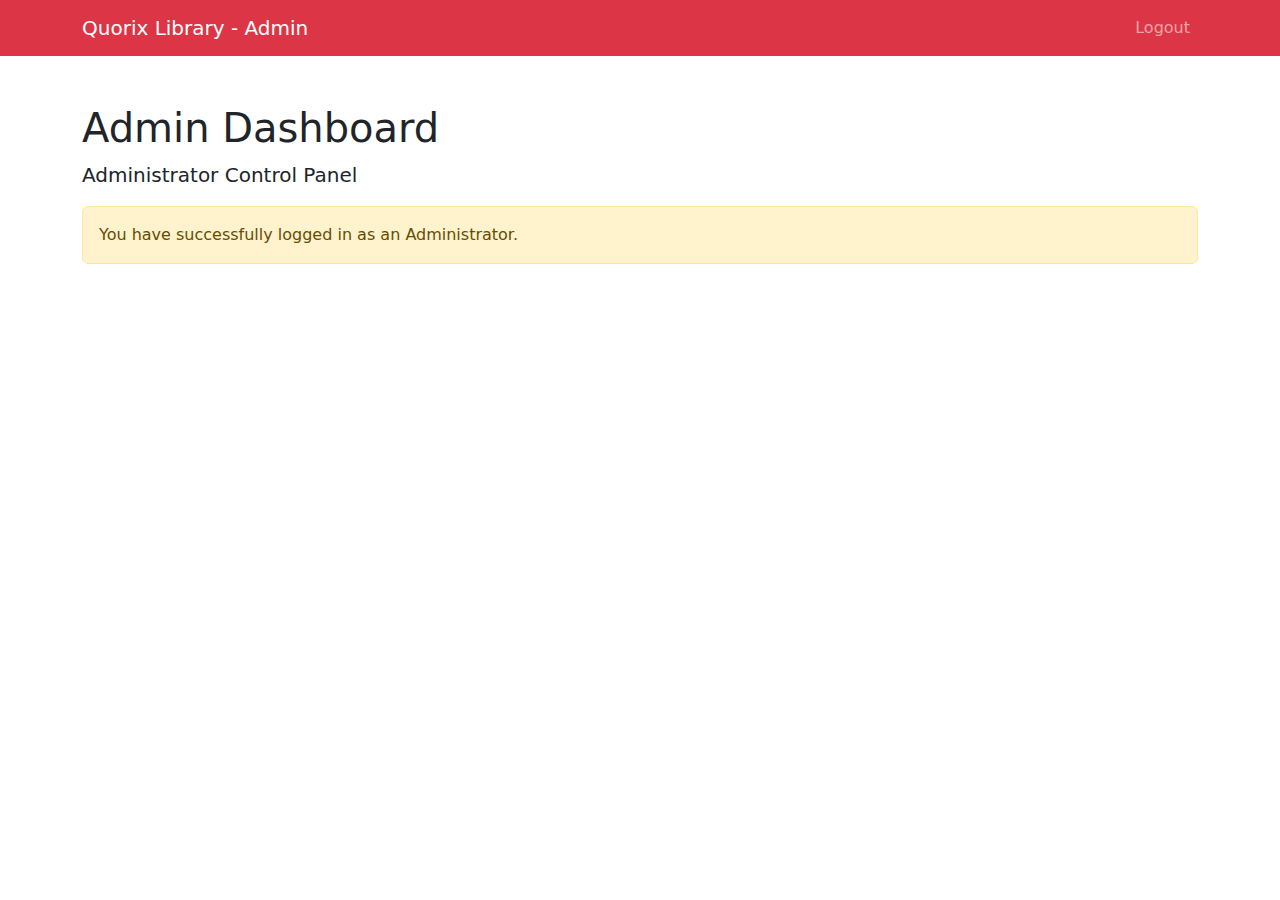
<file: src/main/resources/templates/admin.html>
<!DOCTYPE html>
<html xmlns:th="http://www.thymeleaf.org" lang="en">

<head>
    <meta charset="UTF-8">
    <meta name="viewport" content="width=device-width, initial-scale=1.0">
    <title>Quorix Library - Admin</title>
    <link href="https://cdn.jsdelivr.net/npm/bootstrap@5.3.3/dist/css/bootstrap.min.css" rel="stylesheet">
</head>

<body>
    <nav class="navbar navbar-expand-lg navbar-dark bg-danger">
        <div class="container">
            <a class="navbar-brand" href="#">Quorix Library - Admin</a>
            <div class="navbar-nav ms-auto">
                <a class="nav-link" href="/logout">Logout</a>
            </div>
        </div>
    </nav>

    <div class="container mt-5">
        <div class="row">
            <div class="col-12">
                <h1>Admin Dashboard</h1>
                <p class="lead">Administrator Control Panel</p>
                <div class="alert alert-warning">
                    You have successfully logged in as an Administrator.
                </div>
            </div>
        </div>
    </div>
</body>

</html>
</file>
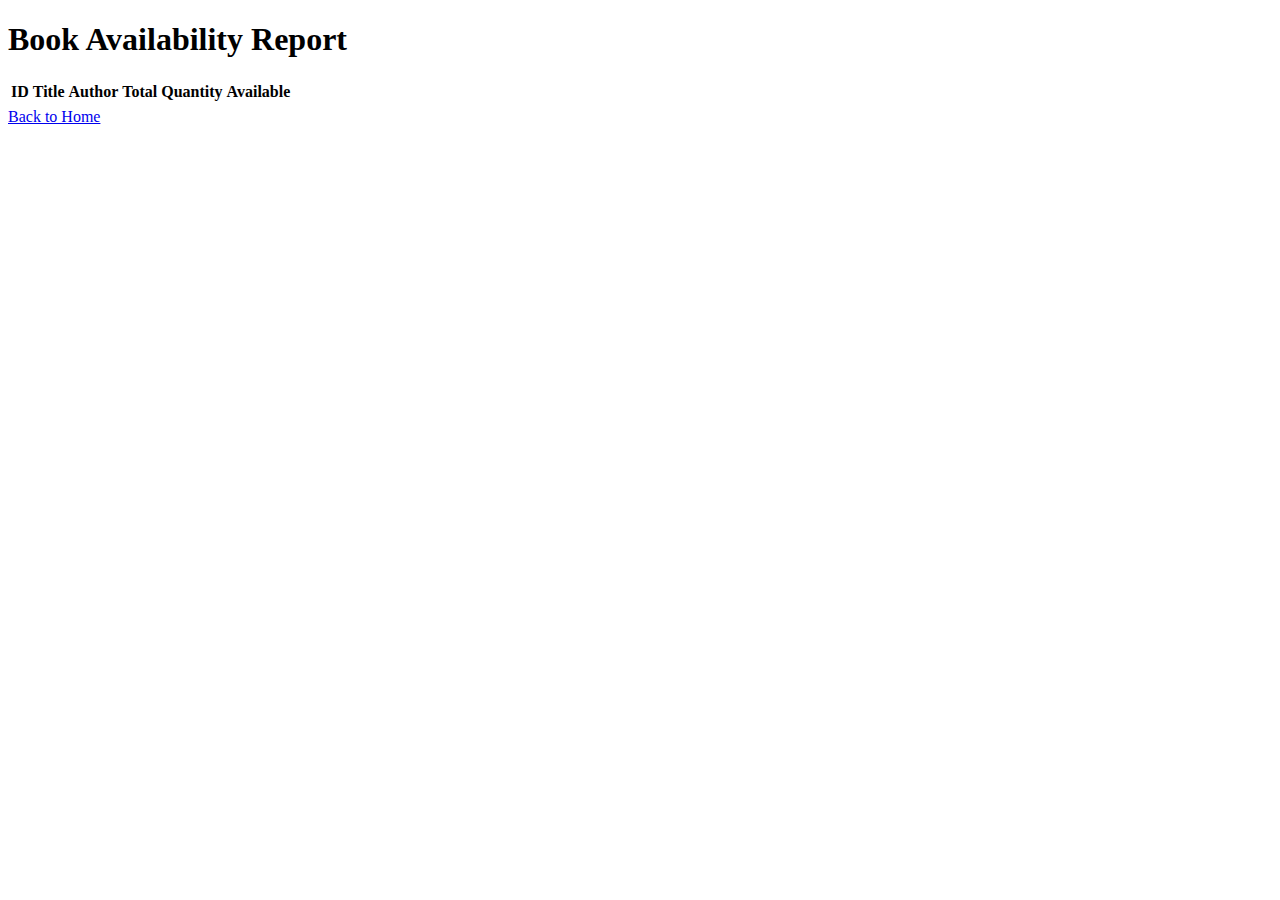
<file: src/main/resources/templates/book-availability.html>
<!DOCTYPE html>
<html xmlns:th="http://www.thymeleaf.org">
<head>
    <title>Book Availability Report</title>
    <link rel="stylesheet" th:href="@{/css/styles.css}" />
</head>
<body>
<div class="container">
    <div class="content-wrap">
        <h1>Book Availability Report</h1>
        <table>
            <thead>
            <tr>
                <th>ID</th>
                <th>Title</th>
                <th>Author</th>
                <th>Total Quantity</th>
                <th>Available</th>
            </tr>
            </thead>
            <tbody>
            <tr th:each="book : ${books}">
                <td th:text="${book.bookId}"></td>
                <td th:text="${book.title}"></td>
                <td th:text="${book.author}"></td>
                <td th:text="${book.totalQuantity}"></td>
                <td th:text="${book.availableQuantity}"></td>
            </tr>
            </tbody>
        </table>
        <a class="back-link" href="/">Back to Home</a>
    </div>
</div>
</body>
</html>
</file>
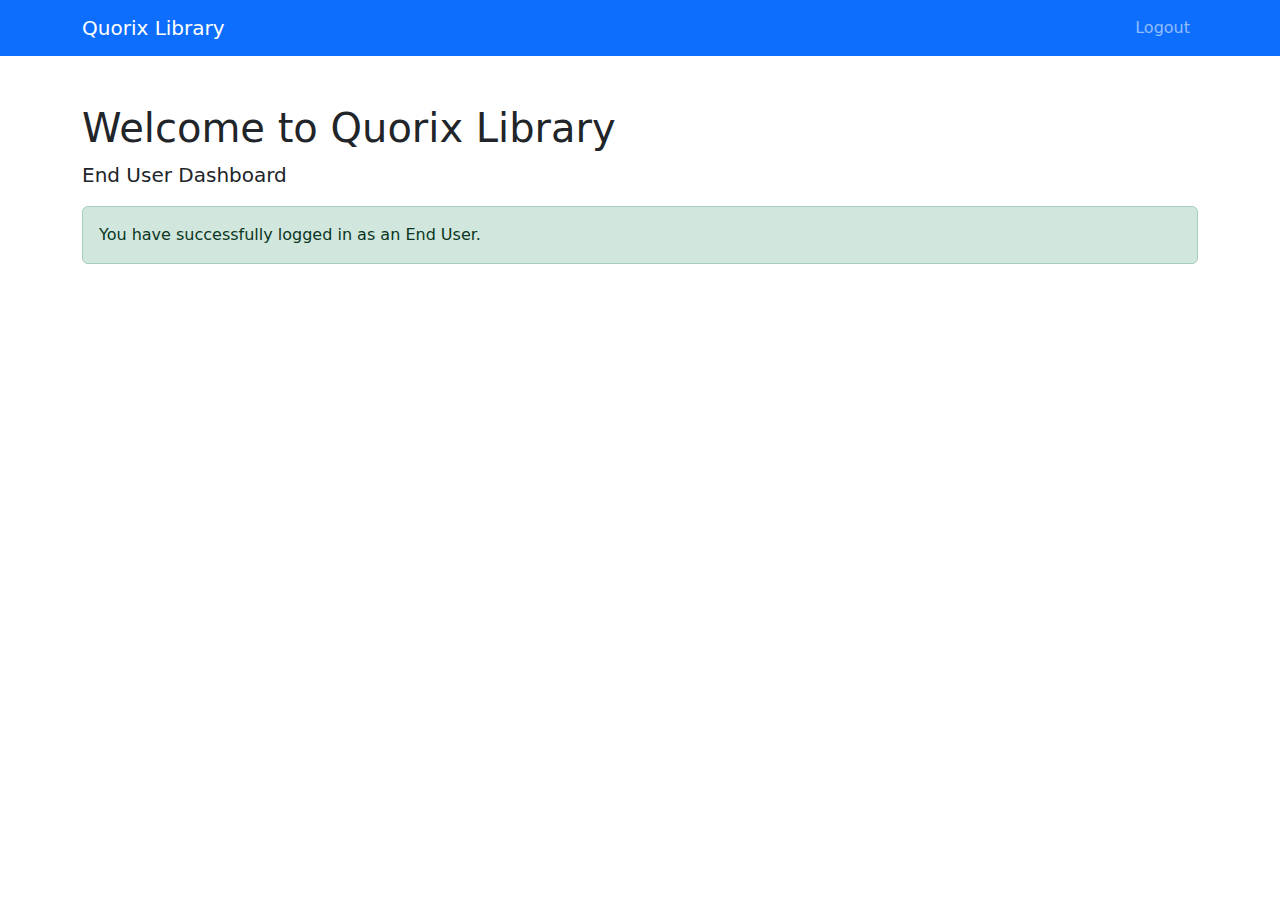
<file: src/main/resources/templates/home.html>
<!DOCTYPE html>
<html xmlns:th="http://www.thymeleaf.org" lang="en">
<head>
    <meta charset="UTF-8">
    <meta name="viewport" content="width=device-width, initial-scale=1.0">
    <title>Quorix Library - Home</title>
    <link href="https://cdn.jsdelivr.net/npm/bootstrap@5.3.3/dist/css/bootstrap.min.css" rel="stylesheet">
</head>
<body>
    <nav class="navbar navbar-expand-lg navbar-dark bg-primary">
        <div class="container">
            <a class="navbar-brand" href="#">Quorix Library</a>
            <div class="navbar-nav ms-auto">
                <a class="nav-link" href="/logout">Logout</a>
            </div>
        </div>
    </nav>
    
    <div class="container mt-5">
        <div class="row">
            <div class="col-12">
                <h1>Welcome to Quorix Library</h1>
                <p class="lead">End User Dashboard</p>
                <div class="alert alert-success">
                    You have successfully logged in as an End User.
                </div>
            </div>
        </div>
    </div>
</body>
</html>
</file>
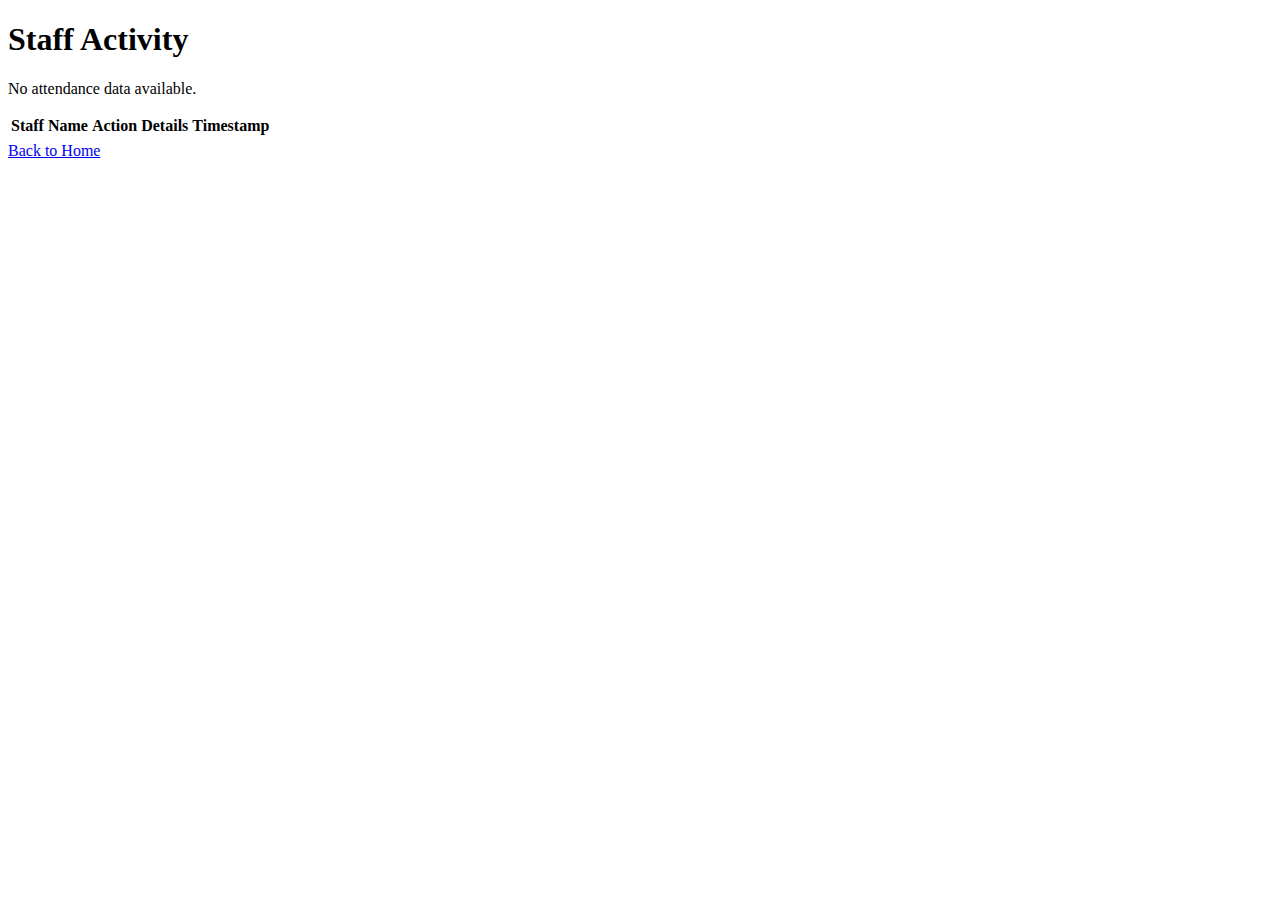
<file: src/main/resources/templates/staff-attendance.html>
<!DOCTYPE html>
<html xmlns:th="http://www.thymeleaf.org">
<head>
    <title>Staff Activity</title>
    <link rel="stylesheet" th:href="@{/css/styles.css}" />
</head>
<body>
<div class="container">
    <div class="content-wrap">
        <h1>Staff Activity </h1>
        <div th:if="${logs.isEmpty()}">
            <p class="no-data">No attendance data available.</p>
        </div>
        <div th:unless="${logs.isEmpty()}">
            <table>
                <thead>
                <tr>
                    <th>Staff Name</th>
                    <th>Action</th>
                    <th>Details</th>
                    <th>Timestamp</th>
                </tr>
                </thead>
                <tbody>
                <tr th:each="log : ${logs}">
                    <td th:text="${log.fullName}"></td>
                    <td th:text="${log.action}"></td>
                    <td th:text="${log.details}"></td>
                    <td th:text="${log.createdAt}"></td>
                </tr>
                </tbody>
            </table>
        </div>
        <a class="back-link" href="/">Back to Home</a>
    </div>
</div>
</body>
</html>
</file>
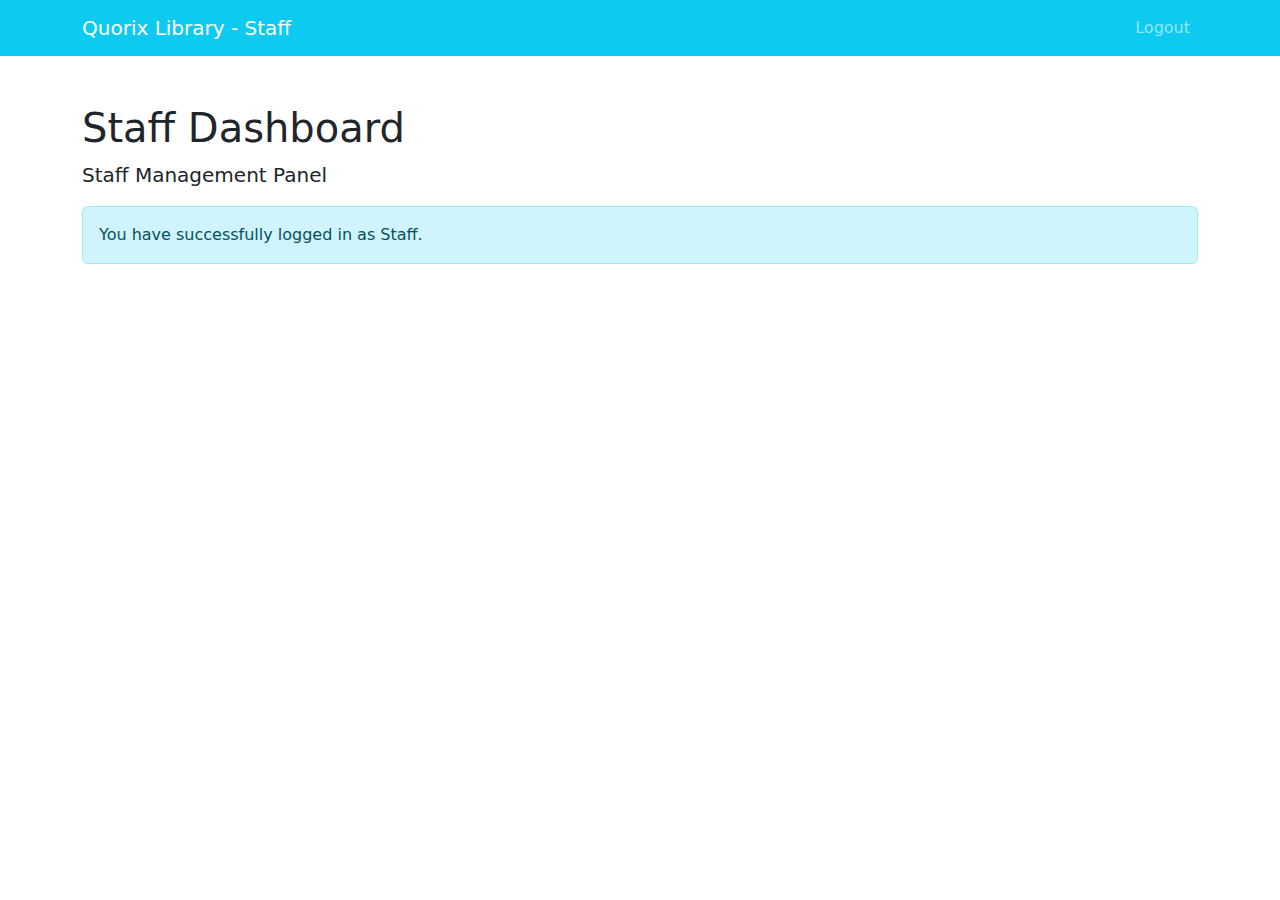
<file: src/main/resources/templates/staff.html>
<!DOCTYPE html>
<html xmlns:th="http://www.thymeleaf.org" lang="en">
<head>
    <meta charset="UTF-8">
    <meta name="viewport" content="width=device-width, initial-scale=1.0">
    <title>Quorix Library - Staff</title>
    <link href="https://cdn.jsdelivr.net/npm/bootstrap@5.3.3/dist/css/bootstrap.min.css" rel="stylesheet">
</head>
<body>
    <nav class="navbar navbar-expand-lg navbar-dark bg-info">
        <div class="container">
            <a class="navbar-brand" href="#">Quorix Library - Staff</a>
            <div class="navbar-nav ms-auto">
                <a class="nav-link" href="/logout">Logout</a>
            </div>
        </div>
    </nav>
    
    <div class="container mt-5">
        <div class="row">
            <div class="col-12">
                <h1>Staff Dashboard</h1>
                <p class="lead">Staff Management Panel</p>
                <div class="alert alert-info">
                    You have successfully logged in as Staff.
                </div>
            </div>
        </div>
    </div>
</body>
</html>
</file>
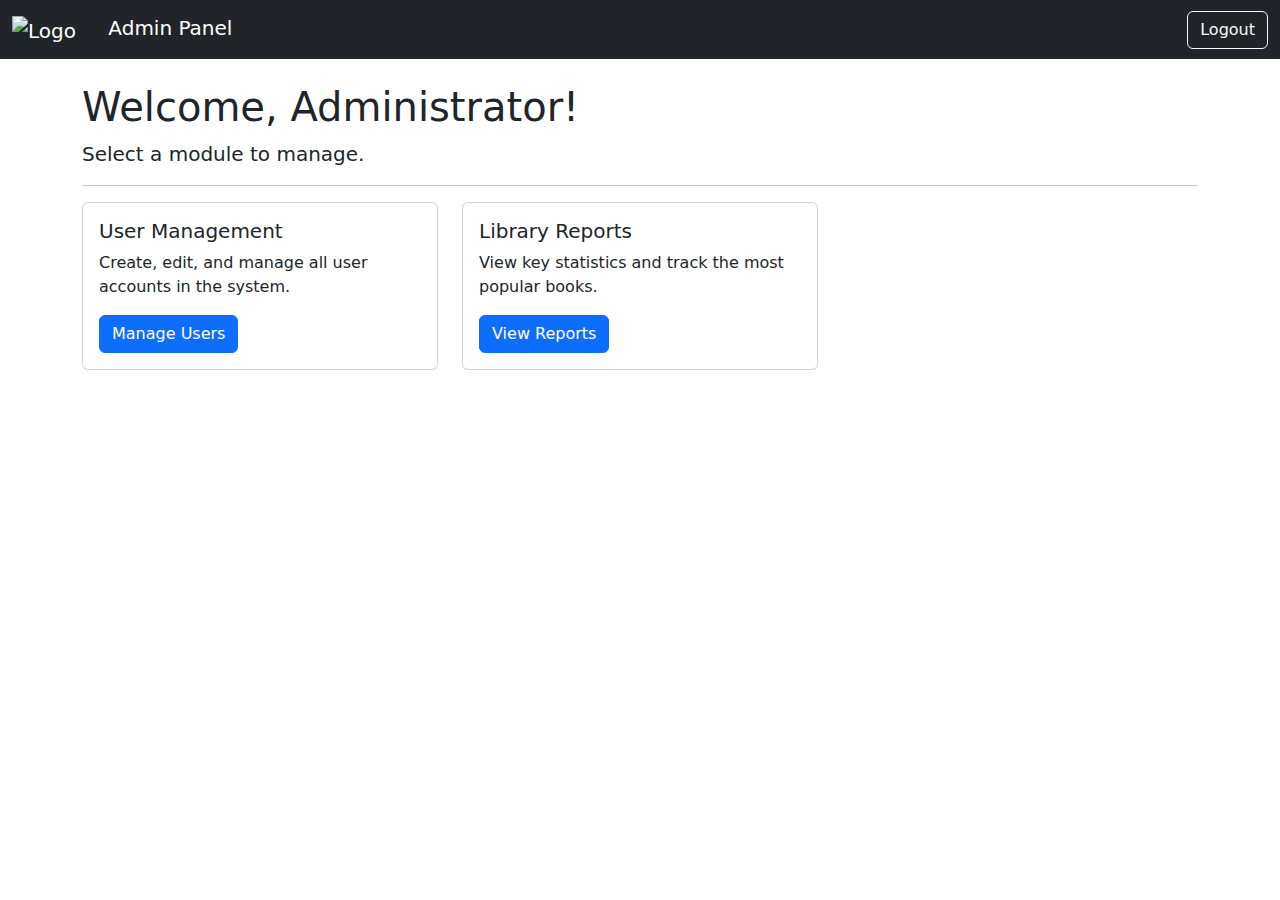
<file: src/main/resources/templates/admin/dashboard.html>
<!DOCTYPE html>
<html lang="en" xmlns:th="http://www.thymeleaf.org">
<head>
    <meta charset="UTF-8">
    <title>Admin Dashboard</title>
    <link href="https://cdn.jsdelivr.net/npm/bootstrap@5.3.3/dist/css/bootstrap.min.css" rel="stylesheet">
</head>
<body>
<nav class="navbar navbar-expand-lg navbar-dark bg-dark">
    <div class="container-fluid">
        <a class="navbar-brand" th:href="@{/admin}">
            <img th:src="@{/images/quorix-logo.png}" alt="Logo" width="90" class="d-inline-block align-text-top">
            Admin Panel
        </a>
        <div class="navbar-nav ms-auto">
            <form th:action="@{/logout}" method="post">
                <button type="submit" class="btn btn-outline-light">Logout</button>
            </form>
        </div>
    </div>
</nav>

<div class="container mt-4">
    <h1>Welcome, Administrator!</h1>
    <p class="lead">Select a module to manage.</p>
    <hr/>
    <div class="row">
        <div class="col-md-4">
            <div class="card">
                <div class="card-body">
                    <h5 class="card-title">User Management</h5>
                    <p class="card-text">Create, edit, and manage all user accounts in the system.</p>
                    <a th:href="@{/admin/users}" class="btn btn-primary">Manage Users</a>
                </div>
            </div>
        </div>
        <div class="col-md-4">
            <div class="card">
                <div class="card-body">
                    <h5 class="card-title">Library Reports</h5>
                    <p class="card-text">View key statistics and track the most popular books.</p>
                    <a th:href="@{/admin/reports}" class="btn btn-primary">View Reports</a>
                </div>
            </div>
        </div>
    </div>
</div>
</body>
</html>
</file>
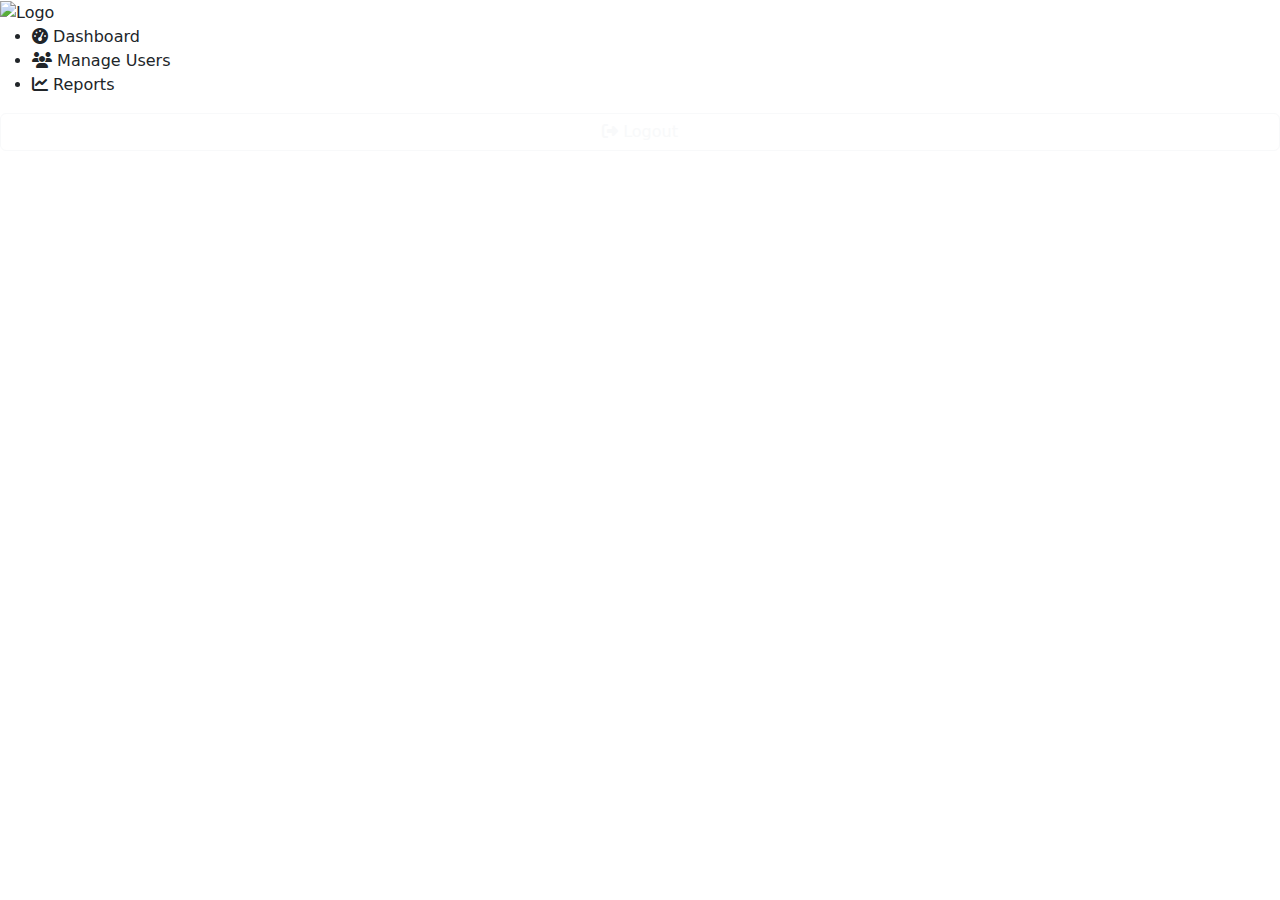
<file: src/main/resources/templates/admin/layout.html>
<!DOCTYPE html>
<html lang="en" xmlns:th="http://www.thymeleaf.org" th:fragment="layout(content)">
<head>
    <meta charset="UTF-8">
    <title th:text="${pageTitle} + ' | Quorix Admin'">Quorix Admin</title>

    <link href="https://cdn.jsdelivr.net/npm/bootstrap@5.3.3/dist/css/bootstrap.min.css" rel="stylesheet">
    <link rel="stylesheet" href="https://cdnjs.cloudflare.com/ajax/libs/font-awesome/6.5.1/css/all.min.css"/>
    <link rel="stylesheet" th:href="@{/css/dashboard.css}">
</head>
<body>
<div class="dashboard-wrapper">
    <nav class="sidebar">
        <div class="sidebar-header">
            <img th:src="@{/images/quorix-logo.png}" alt="Logo" class="sidebar-logo"/>
        </div>
        <ul class="sidebar-nav">
            <li class="nav-item">
                <a th:href="@{/admin}" th:classappend="${requestURI == '/admin' ? 'active' : ''}">
                    <i class="fas fa-tachometer-alt nav-icon"></i> Dashboard
                </a>
            </li>
            <li class="nav-item">
                <a th:href="@{/admin/users}" th:classappend="${#strings.startsWith(requestURI, '/admin/users') ? 'active' : ''}">
                    <i class="fas fa-users nav-icon"></i> Manage Users
                </a>
            </li>
            <li class="nav-item">
                <a th:href="@{/admin/reports}" th:classappend="${requestURI == '/admin/reports' ? 'active' : ''}">
                    <i class="fas fa-chart-line nav-icon"></i> Reports
                </a>
            </li>
        </ul>
        <div class="sidebar-footer">
            <form th:action="@{/logout}" method="post">
                <button type="submit" class="btn btn-outline-light w-100">
                    <i class="fas fa-sign-out-alt"></i> Logout
                </button>
            </form>
        </div>
    </nav>
    <main class="main-content">
        <div th:replace="${content}"></div>
    </main>
</div>
<script th:src="@{/js/dashboard.js}"></script>
</body>
</html>
</file>
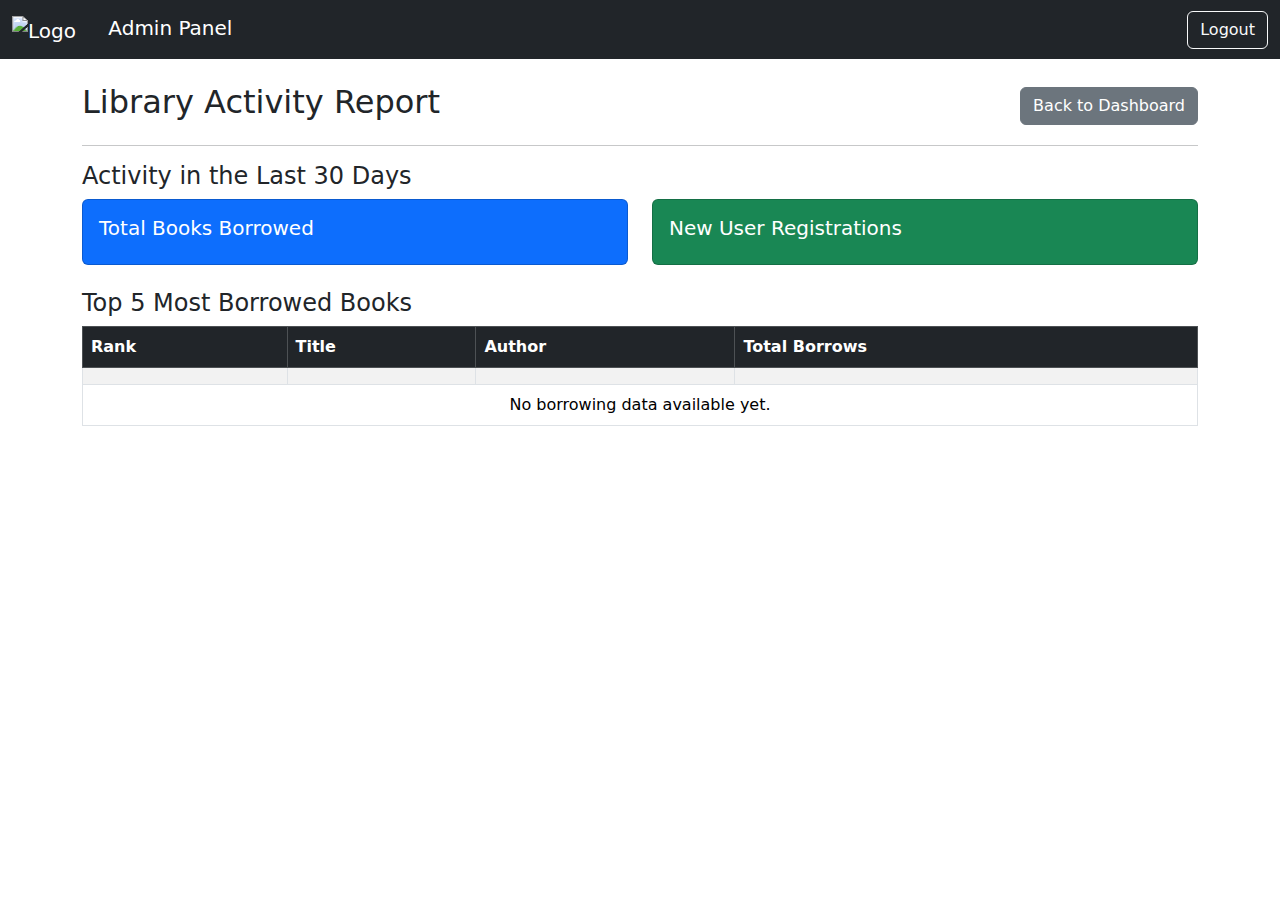
<file: src/main/resources/templates/admin/reports.html>
<!DOCTYPE html>
<html lang="en" xmlns:th="http://www.thymeleaf.org">
<head>
    <meta charset="UTF-8">
    <title>Library Reports</title>
    <link href="https://cdn.jsdelivr.net/npm/bootstrap@5.3.3/dist/css/bootstrap.min.css" rel="stylesheet">
</head>
<body>
<nav class="navbar navbar-expand-lg navbar-dark bg-dark">
    <div class="container-fluid">
        <a class="navbar-brand" th:href="@{/admin}">
            <img th:src="@{/images/quorix-logo.png}" alt="Logo" width="90" class="d-inline-block align-text-top">
            Admin Panel
        </a>
        <div class="navbar-nav ms-auto">
            <form th:action="@{/logout}" method="post"><button type="submit" class="btn btn-outline-light">Logout</button></form>
        </div>
    </div>
</nav>

<div class="container mt-4">
    <div class="d-flex justify-content-between align-items-center">
        <h2>Library Activity Report</h2>
        <a th:href="@{/admin}" class="btn btn-secondary">Back to Dashboard</a>
    </div>
    <hr/>

    <h4>Activity in the Last 30 Days</h4>
    <div class="row mb-4">
        <div class="col-md-6">
            <div class="card text-white bg-primary">
                <div class="card-body">
                    <h5 class="card-title">Total Books Borrowed</h5>
                    <p class="card-text fs-2" th:text="${reportData.totalBorrowingsLast30Days}"></p>
                </div>
            </div>
        </div>
        <div class="col-md-6">
            <div class="card text-white bg-success">
                <div class="card-body">
                    <h5 class="card-title">New User Registrations</h5>
                    <p class="card-text fs-2" th:text="${reportData.newUsersLast30Days}"></p>
                </div>
            </div>
        </div>
    </div>

    <h4>Top 5 Most Borrowed Books</h4>
    <table class="table table-striped table-bordered">
        <thead class="table-dark">
        <tr>
            <th>Rank</th>
            <th>Title</th>
            <th>Author</th>
            <th>Total Borrows</th>
        </tr>
        </thead>
        <tbody>
        <tr th:each="book, iterStat : ${reportData.mostBorrowedBooks}">
            <td th:text="${iterStat.count}"></td>
            <td th:text="${book.title}"></td>
            <td th:text="${book.author}"></td>
            <td th:text="${book.borrow_count}"></td>
        </tr>
        <tr th:if="${#lists.isEmpty(reportData.mostBorrowedBooks)}">
            <td colspan="4" class="text-center">No borrowing data available yet.</td>
        </tr>
        </tbody>
    </table>
</div>
</body>
</html>
</file>
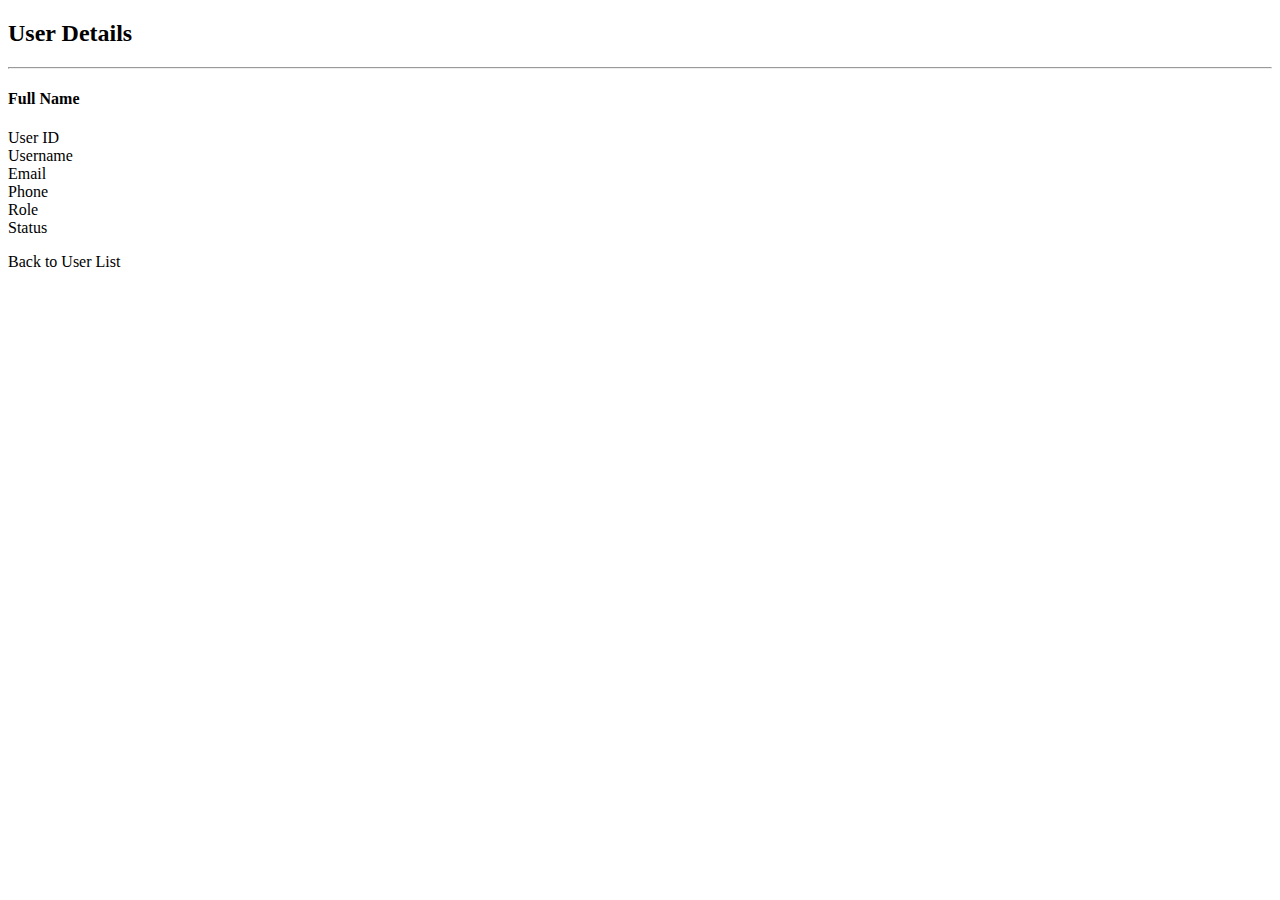
<file: src/main/resources/templates/admin/user-details.html>
<!DOCTYPE html>
<html lang="en" xmlns:th="http://www.thymeleaf.org"
      th:replace="~{admin/layout :: layout(~{::title}, ~{::content})}">
<head>
    <title>User Details</title>
</head>
<body>
<div th:fragment="content">
    <h2>User Details</h2>
    <hr/>
    <div class="card">
        <div class="card-header">
            <h4 th:text="${user.fullName}">Full Name</h4>
        </div>
        <div class="card-body">
            <dl class="row">
                <dt class="col-sm-3">User ID</dt>
                <dd class="col-sm-9" th:text="${user.userId}"></dd>

                <dt class="col-sm-3">Username</dt>
                <dd class="col-sm-9" th:text="${user.username}"></dd>

                <dt class="col-sm-3">Email</dt>
                <dd class="col-sm-9" th:text="${user.email}"></dd>

                <dt class="col-sm-3">Phone</dt>
                <dd class="col-sm-9" th:text="${user.phone}"></dd>

                <dt class="col-sm-3">Role</dt>
                <dd class="col-sm-9"><span class="badge bg-info" th:text="${user.role}"></span></dd>

                <dt class="col-sm-3">Status</dt>
                <dd class="col-sm-9">
                    <span th:classappend="${user.status == 'ACTIVE' ? 'bg-success' : 'bg-danger'}"
                          class="badge" th:text="${user.status}"></span>
                </dd>
            </dl>
        </div>
        <div class="card-footer">
            <a th:href="@{/admin/users}" class="btn btn-secondary">Back to User List</a>
        </div>
    </div>
</div>
</body>
</html>
</file>
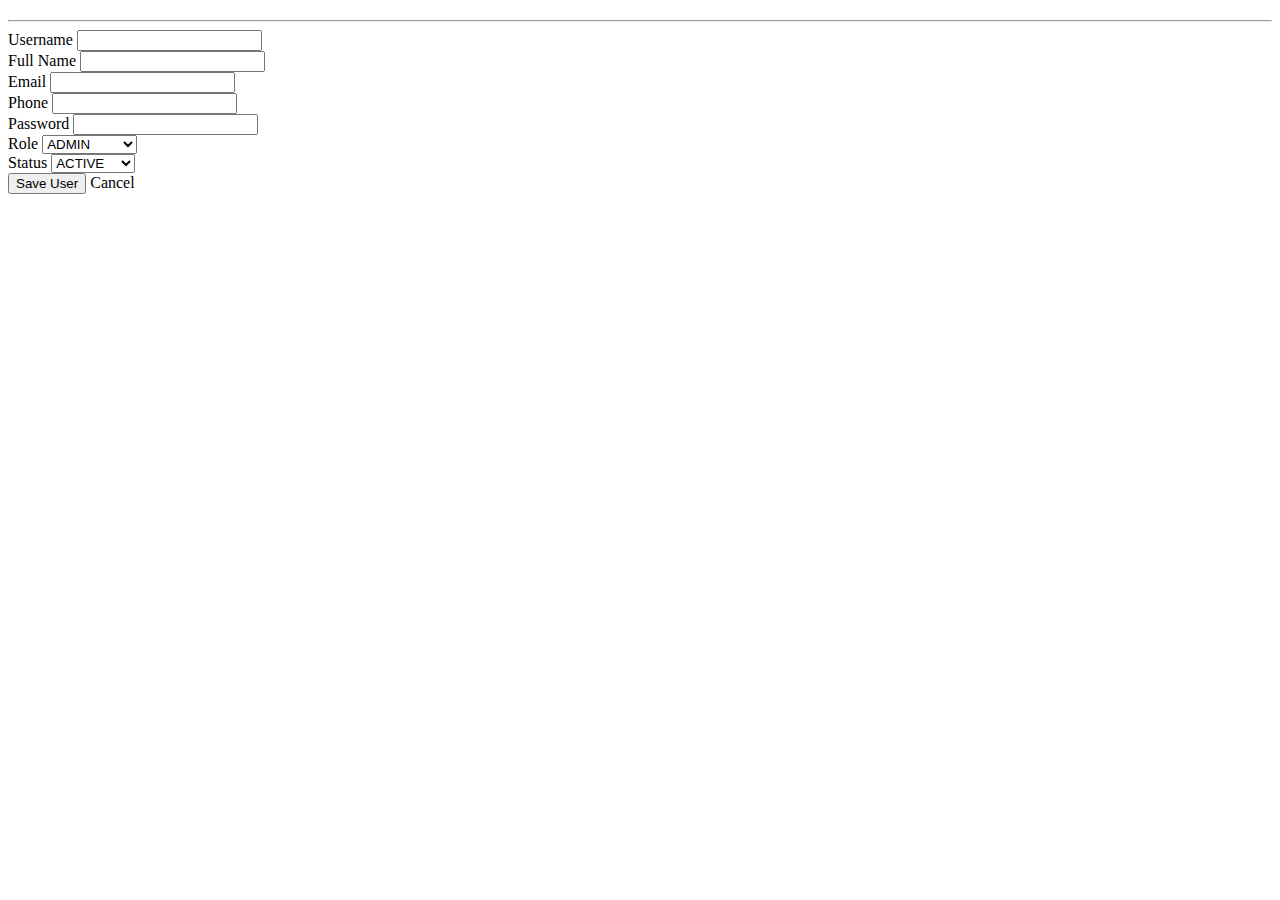
<file: src/main/resources/templates/admin/user-form.html>
<!DOCTYPE html>
<html lang="en" xmlns:th="http://www.thymeleaf.org"
      th:replace="~{admin/layout :: layout(~{::title}, ~{::content})}">
<head>
    <title th:text="${pageTitle}"></title>
</head>
<body>
<div th:fragment="content">
    <h2 th:text="${pageTitle}"></h2>
    <hr/>
    <form th:action="@{/admin/users/save}" th:object="${user}" method="post" class="card p-4">
        <input type="hidden" th:field="*{userId}" />

        <div class="mb-3">
            <label class="form-label">Username</label>
            <input type="text" th:field="*{username}" class="form-control" required/>
        </div>
        <div class="mb-3">
            <label class="form-label">Full Name</label>
            <input type="text" th:field="*{fullName}" class="form-control" required/>
        </div>
        <div class="mb-3">
            <label class="form-label">Email</label>
            <input type="email" th:field="*{email}" class="form-control" required/>
        </div>
        <div class="mb-3">
            <label class="form-label">Phone</label>
            <input type="tel" th:field="*{phone}" class="form-control" required/>
        </div>
        <div class="mb-3">
            <label class="form-label">Password</label>
            <input type="password" th:field="*{passwordHash}" class="form-control"
                   th:placeholder="${user.userId != null} ? 'Leave blank to keep current password' : ''"/>
        </div>
        <div class="mb-3">
            <label class="form-label">Role</label>
            <select th:field="*{role}" class="form-select" required>
                <option value="ADMIN">ADMIN</option>
                <option value="STAFF">STAFF</option>
                <option value="END_USER">END_USER</option>
            </select>
        </div>
        <div class="mb-3">
            <label class="form-label">Status</label>
            <select th:field="*{status}" class="form-select" required>
                <option value="ACTIVE">ACTIVE</option>
                <option value="INACTIVE">INACTIVE</option>
            </select>
        </div>

        <button type="submit" class="btn btn-success">Save User</button>
        <a th:href="@{/admin/users}" class="btn btn-secondary ms-2">Cancel</a>
    </form>
</div>
</body>
</html>
</file>
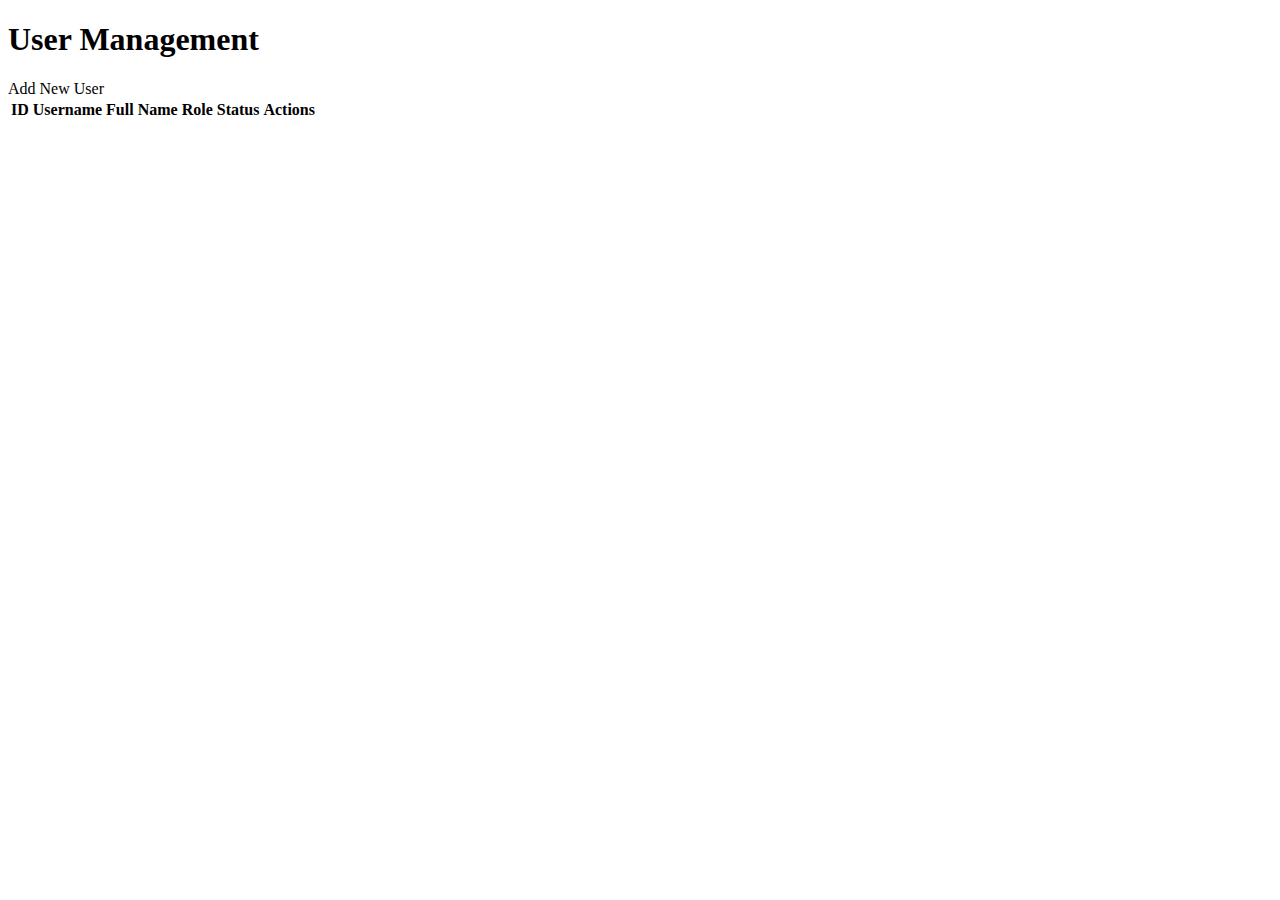
<file: src/main/resources/templates/admin/users-list.html>
<!DOCTYPE html>
<html lang="en" xmlns:th="http://www.thymeleaf.org"
      th:replace="~{admin/layout :: layout(~{::content})}">
<head>
    <title>Manage Users</title>
</head>
<body>
<div th:fragment="content">
    <div class="content-header">
        <h1>User Management</h1>
        <a th:href="@{/admin/users/add}" class="btn btn-primary"><i class="fas fa-plus me-2"></i>Add New User</a>
    </div>
    <div th:if="${successMessage}" class="alert alert-success" th:text="${successMessage}"></div>
    <div class="card">
        <div class="card-body">
            <table class="table table-hover">
                <thead>
                <tr>
                    <th>ID</th><th>Username</th><th>Full Name</th><th>Role</th><th>Status</th><th>Actions</th>
                </tr>
                </thead>
                <tbody>
                <tr th:each="user : ${users}">
                    <td th:text="${user.userId}"></td>
                    <td th:text="${user.username}"></td>
                    <td th:text="${user.fullName}"></td>
                    <td><span class="badge bg-info" th:text="${user.role}"></span></td>
                    <td>
                        <span th:classappend="${user.status == 'ACTIVE' ? 'bg-success' : 'bg-danger'}" class="badge" th:text="${user.status}"></span>
                    </td>
                    <td>
                        <a th:href="@{/admin/users/view/{id}(id=${user.userId})}" class="btn btn-sm btn-outline-secondary"><i class="fas fa-eye"></i></a>
                        <a th:href="@{/admin/users/edit/{id}(id=${user.userId})}" class="btn btn-sm btn-outline-primary"><i class="fas fa-edit"></i></a>
                        <a th:href="@{/admin/users/delete/{id}(id=${user.userId})}" class="btn btn-sm btn-outline-danger" onclick="return confirm('Are you sure?');"><i class="fas fa-trash"></i></a>
                    </td>
                </tr>
                </tbody>
            </table>
        </div>
    </div>
</div>
</body>
</html>
</file>
